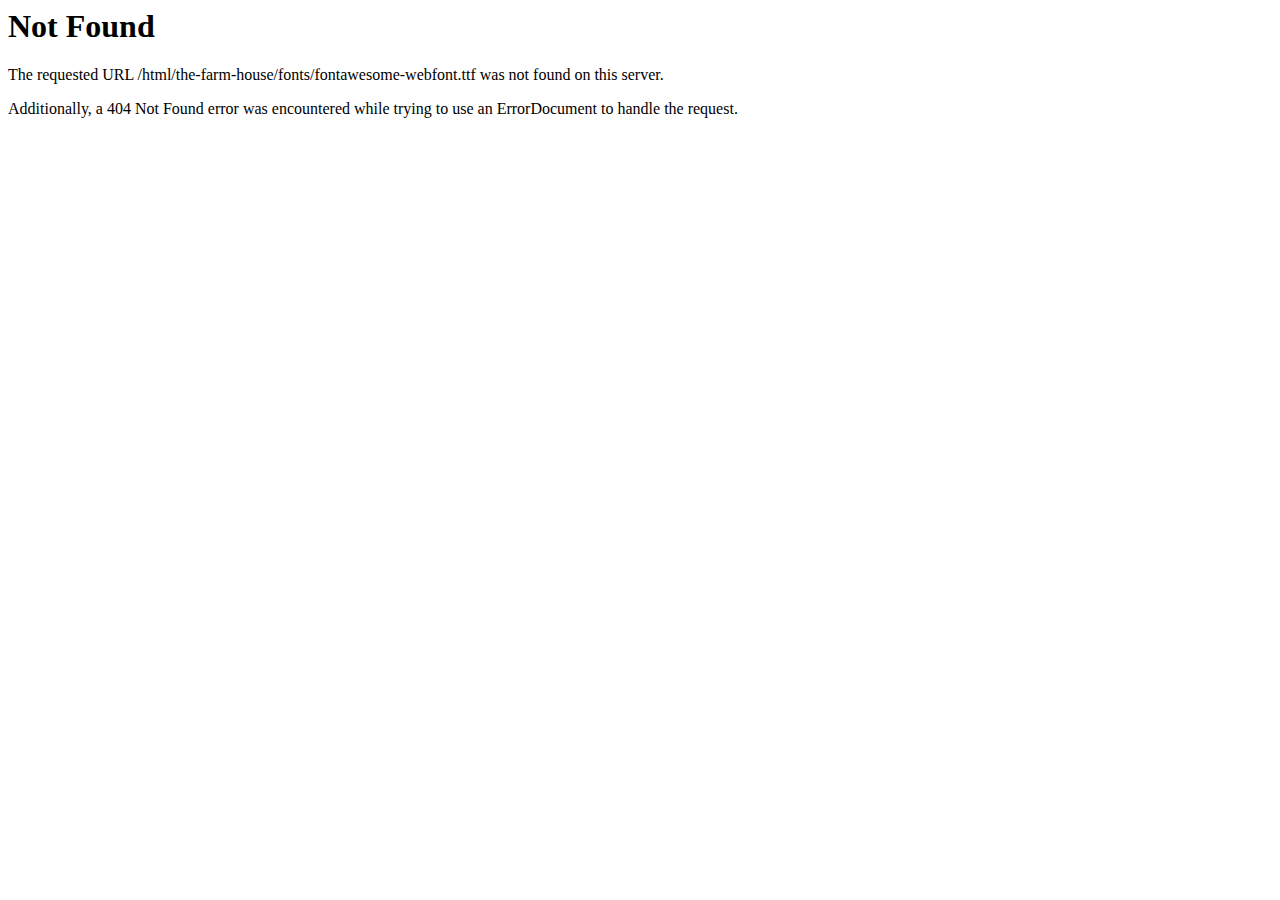
<file: fonts/fontawesome-webfont3e6e.html>
<!DOCTYPE HTML PUBLIC "-//IETF//DTD HTML 2.0//EN">
<html><head>
<title>404 Not Found</title>
</head><body>
<h1>Not Found</h1>
<p>The requested URL /html/the-farm-house/fonts/fontawesome-webfont.ttf was not found on this server.</p>
<p>Additionally, a 404 Not Found
error was encountered while trying to use an ErrorDocument to handle the request.</p>
</body></html>
</file>
